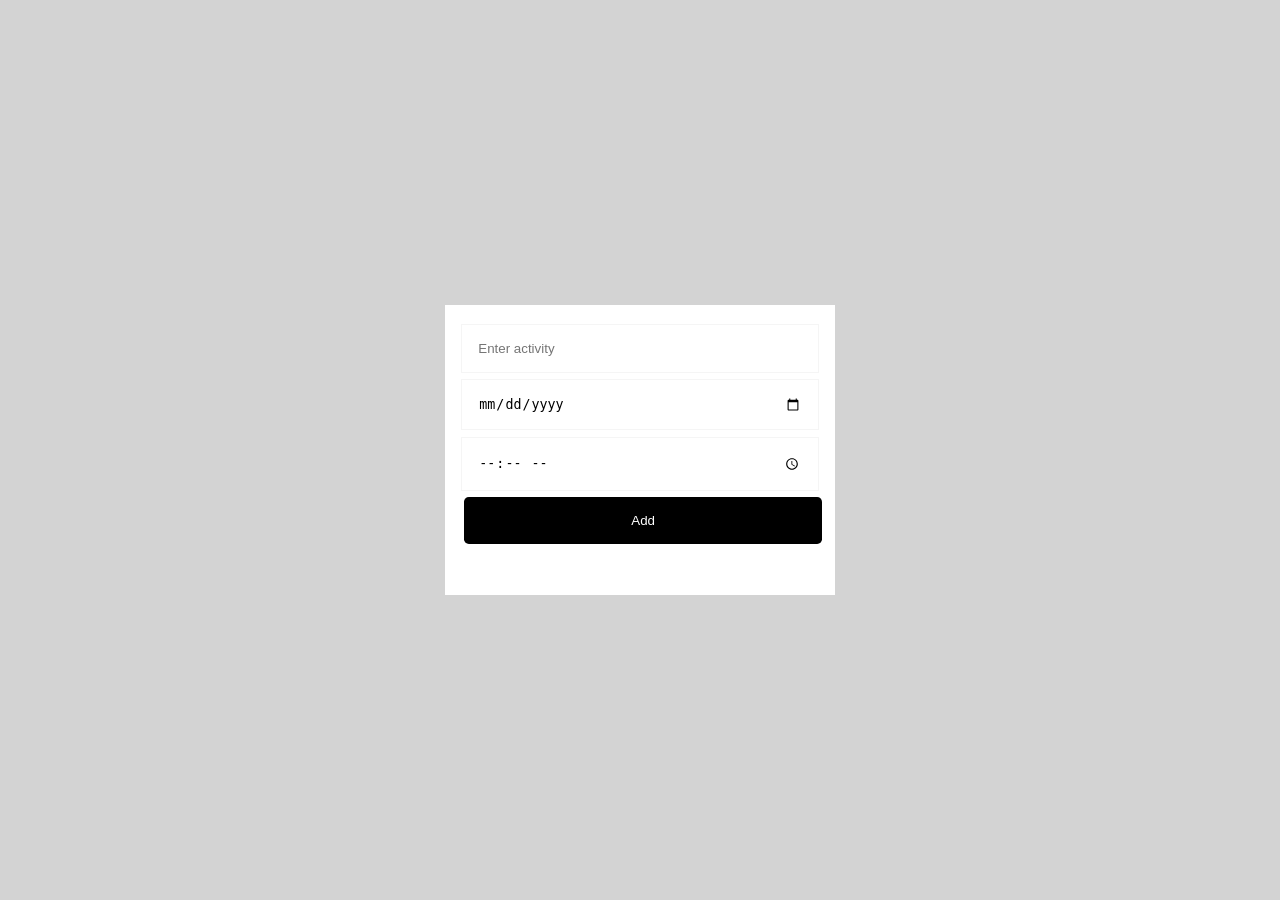
<file: index.html>
<!DOCTYPE html>
<html lang="en">

<head>
    <meta charset="UTF-8">
    <meta name="viewport" content="width=device-width, initial-scale=1.0">
    <title>Document</title>
    <link rel="stylesheet" href="style.css">
</head>

<body>
    <div class="todolist">

        <input type="text" id="text" placeholder="Enter activity">

        <div>
            <input type="date" id="date" placeholder="Enter date">
            <input type="time" id="time" placeholder="Enter time">
            <button id="btn">Add</button>
        </div>
        <div class="tasks">

        </div>

    </div>
    <script src="script.js"></script>
</body>

</html>
</file>
<file: style.css>
*{
    margin: 0;
    box-sizing: border-box;
}
body{
    background-color: #d3d3d3;
    min-height: 100vh;
    justify-content: center;
    display: flex;
    align-items: center;
}
.todolist{
    background-color: white;
    padding: 1rem;
}
input{
    width: 100%;
    border: 1px solid #f5f5f5;
    padding: 1rem;
    margin: 0.2rem 0;
}
button{
    border: none;
    background-color: black;
    padding: 1rem;
    border-radius: 0.3rem;
    color: #fff;
    margin: 0.2rem ;
    width: 100%;
}
.tasks, .task{
    padding: 1rem
}
.task{
    border: 1px solid #d3d3d3;
    margin: 0.2rem 0;
}

.task:hover{
    background-color: rgb(14, 155, 180);
    transition: 5s all ease-in-out;
}
</file>
